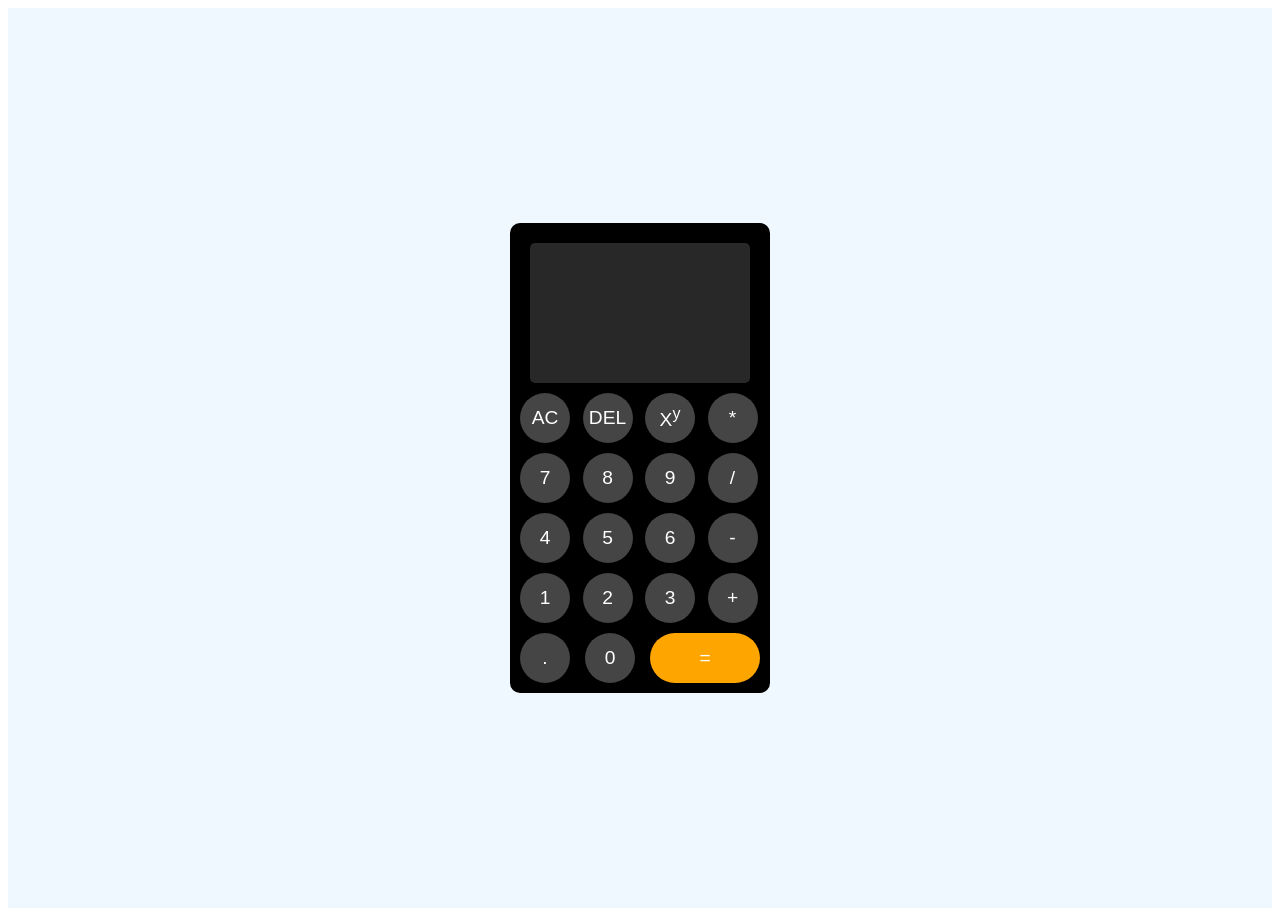
<file: index.html>
<!doctype html>
<html lang="en">
	<head>
		<meta charset="UTF-8" />
		<meta name="viewport" content="width=device-width, initial-scale=1.0" />
		<title>Calculator</title>
		<link rel="stylesheet" href="style.css" />
	</head>
	<body>
		<div class="calculator">
			<div class="calculator_body">
				<div class="output">
					<div data-previous-operand class="previous-operand"></div>
					<div data-current-operator class="current-operator"></div>
					<div data-current-operand class="current-operand"></div>
				</div>
				<div class="numbers">
					<button data-all-clear>AC</button>
					<button data-delete>DEL</button>
					<button data-operation>X<sup>y</sup></button>
					<button data-operation>*</button>
					<button data-number>7</button>
					<button data-number>8</button>
					<button data-number>9</button>
					<button data-operation>/</button>
					<button data-number>4</button>
					<button data-number>5</button>
					<button data-number>6</button>
					<button data-operation>-</button>
					<button data-number>1</button>
					<button data-number>2</button>
					<button data-number>3</button>
					<button data-operation>+</button>
				</div>
				<div class="numbers-btn">
					<button data-number>.</button>
					<button data-number>0</button>
					<button data-equals>=</button>
				</div>
			</div>
		</div>

		<script src="scrpit.js"></script>
	</body>
</html>
</file>
<file: style.css>
.calculator {
	display: flex;
	justify-content: center;
	align-items: center;
	height: 100vh;
	background-color: aliceblue;
	font-family: Arial, sans-serif;
}

.calculator_body {
	background-color: black;
	padding: 10px;
	border-radius: 10px;
	width: 240px;
}

.numbers {
	display: grid;
	grid-template-columns: repeat(4, 1fr);
	gap: 10px;
}

.numbers button,
.numbers-btn button {
	width: 50px;
	height: 50px;
	border-radius: 50%;
	font-size: 1.2rem;
	background-color: rgb(70, 69, 69);
	color: white;
	border: none;
	cursor: pointer;
}

.numbers button:hover,
.numbers-btn button:hover {
	background-color: rgb(100, 98, 98);
}

.numbers-btn {
	display: grid;
	grid-template-columns: 1fr 1fr 2fr;
	gap: 10px;
	padding-top: 10px;
}

.numbers-btn button:last-child {
	width: 110px;
	border-radius: 25px;
	background-color: orange;
}

.output {
	background-color: rgb(40, 40, 40);
	height: 120px;
	margin: 10px;
	padding: 10px;
	color: white;
	display: flex;
	flex-direction: column;
	justify-content: space-around;
	text-align: end;
	font-size: 1.5rem;
	word-wrap: break-word;
	word-break: break-all;
	border-radius: 5px;
}

.previous-operand {
	font-size: 1rem;
	color: rgba(255, 255, 255, 0.7);
}
</file>
